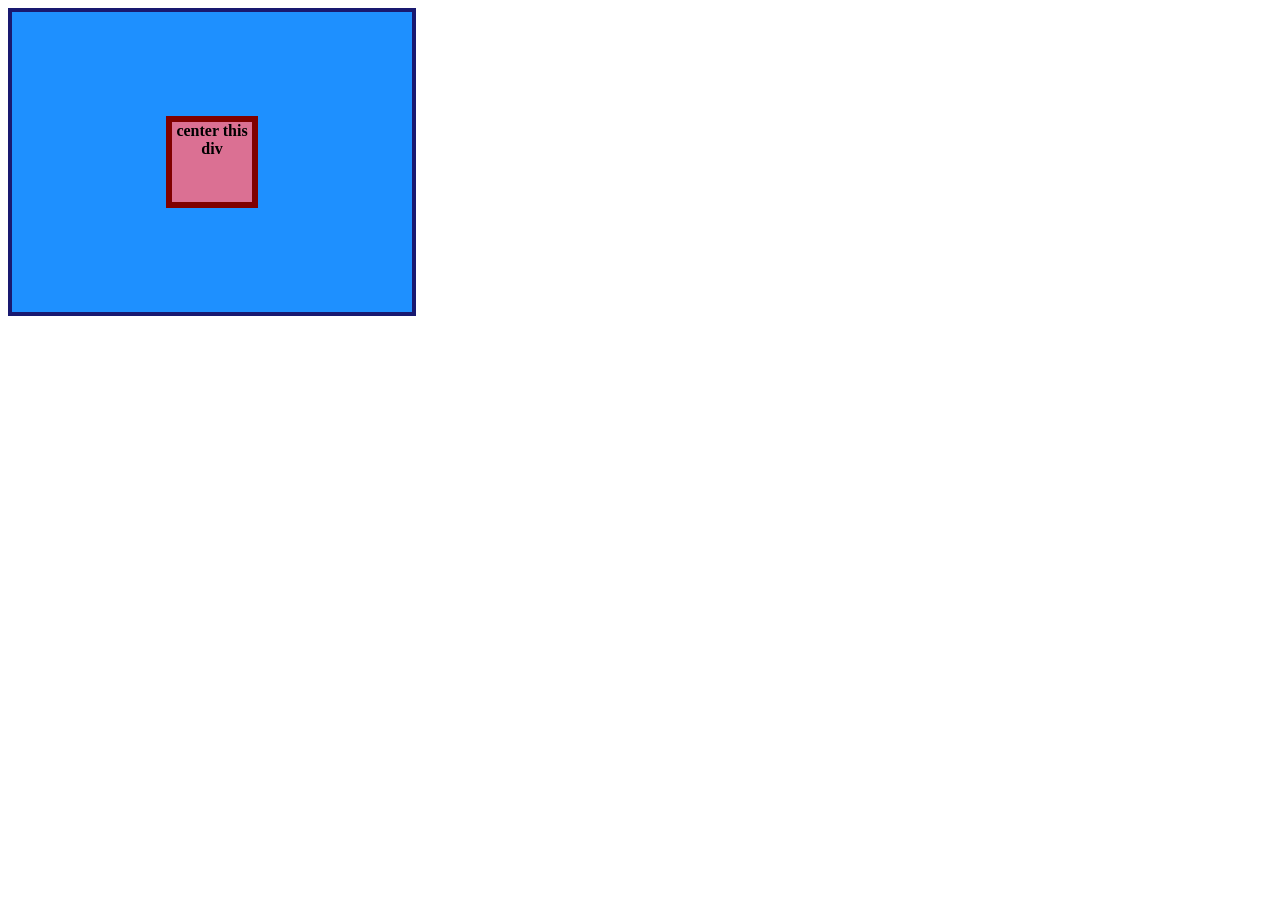
<file: foundations/flex/01-flex-center/index.html>
<!DOCTYPE html>
<html lang="en">
  <head>
    <meta charset="UTF-8">
    <meta http-equiv="X-UA-Compatible" content="IE=edge">
    <meta name="viewport" content="width=device-width, initial-scale=1.0">
    <title>CENTER THIS DIV</title>
    <link rel="stylesheet" href="style.css">
  </head>
  <body>
    <div class="container">
      <div class="box">center this div</div>
    </div>
  </body>
</html>
</file>
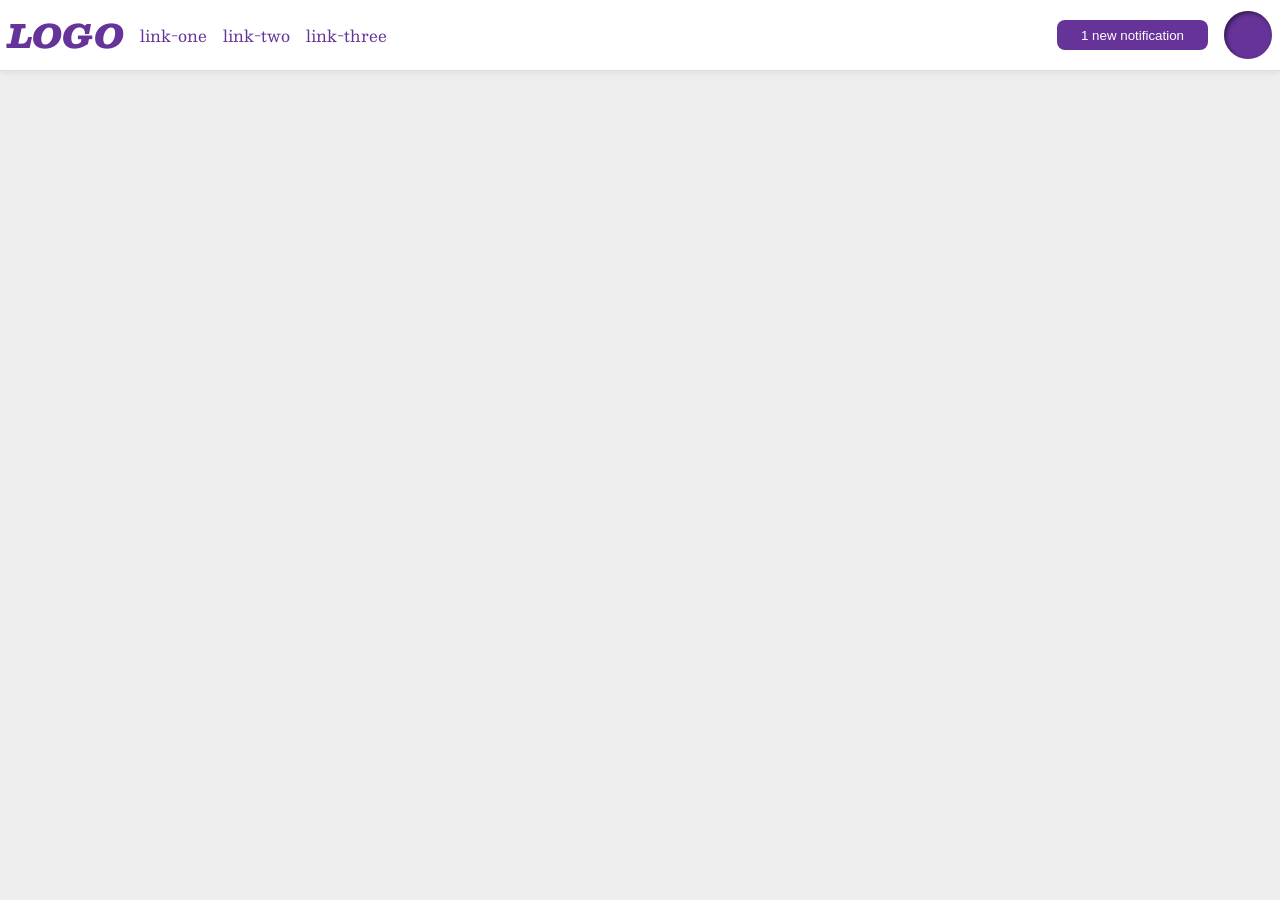
<file: foundations/flex/03-flex-header-2/index.html>
<!DOCTYPE html>
<html lang="en">
  <head>
    <meta charset="UTF-8">
    <meta http-equiv="X-UA-Compatible" content="IE=edge">
    <meta name="viewport" content="width=device-width, initial-scale=1.0">
    <title>Flex Header 2</title>
    <link rel="stylesheet" href="style.css">
  </head>
  <body>
    <div class="header">
			<div class="left-side">
				<div class="logo">
					LOGO
				</div>
				<ul class="links">
					<li><a href="https://google.com">link-one</a></li>
					<li><a href="https://google.com">link-two</a></li>
					<li><a href="https://google.com">link-three</a></li>
				</ul>
			</div>
			<div class="right-side">
				<button class="notifications">
					1 new notification
				</button>
				<div class="profile-image"></div>
			</div>
    </div>
  </body>
</html>
</file>
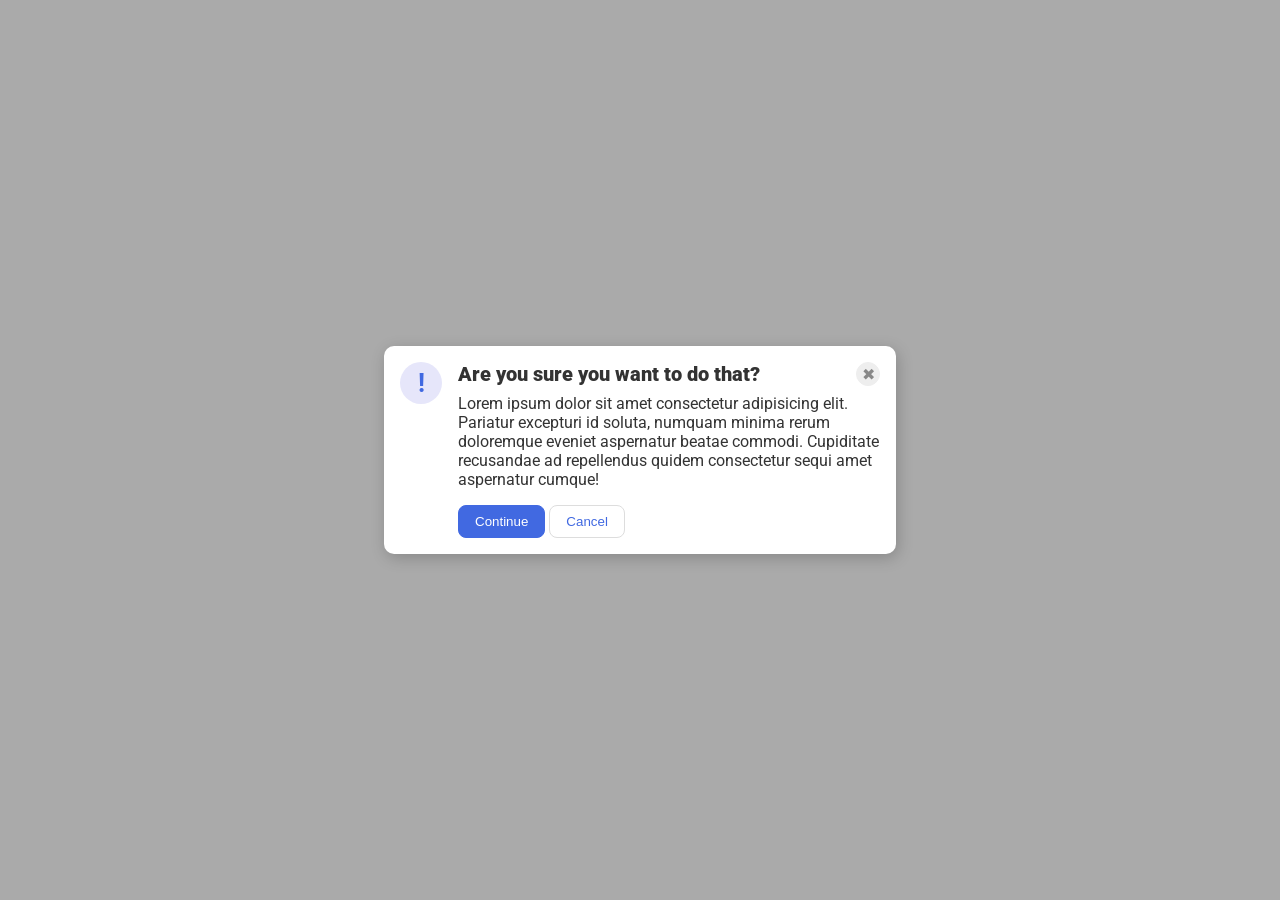
<file: foundations/flex/05-flex-modal/index.html>
<!DOCTYPE html>
<html lang="en">
  <head>
    <meta charset="UTF-8">
    <meta http-equiv="X-UA-Compatible" content="IE=edge">
    <meta name="viewport" content="width=device-width, initial-scale=1.0">
    <link rel="stylesheet" href="style.css">
    <title>Modal</title>
  </head>
  <body>
    <div class="modal">
				<div class="icon">!</div>
			<div class="box">
				<div class="header">Are you sure you want to do that?
					<button class="close-button">✖</button>
				</div>
				<div class="text">Lorem ipsum dolor sit amet consectetur adipisicing elit. Pariatur excepturi id soluta, numquam minima rerum doloremque eveniet aspernatur beatae commodi. Cupiditate recusandae ad repellendus quidem consectetur sequi amet aspernatur cumque!</div>
				<div class="buttons">
					<button class="continue">Continue</button>
					<button class="cancel">Cancel</button>
				</div>
			</div>
    </div>
  </body>
</html>
</file>
<file: foundations/flex/01-flex-center/style.css>
.container {
  background: dodgerblue;
  border: 4px solid midnightblue;
  width: 400px;
  height: 300px;
	display: flex;
	justify-content: center;
	align-items: center;
}

.box {
  background: palevioletred;
  font-weight: bold;
  text-align: center;
  border: 6px solid maroon;
  width: 80px;
  height: 80px;
}
</file>
<file: foundations/flex/03-flex-header-2/style.css>
/* this is some magical font-importing.  
you'll learn about it later. */
@import url('https://fonts.googleapis.com/css2?family=Besley:ital,wght@0,400;1,900&display=swap');

body {
  margin: 0;
  background: #eee;
  font-family: Besley, serif;
}

.header {
  background: white;
  border-bottom: 1px solid #ddd;
  box-shadow: 0 0 8px rgba(0,0,0,.1);
	display: flex;
	justify-content: space-between;
	padding: 8px;
}

.profile-image {
  background: rebeccapurple;
  box-shadow: inset 2px 2px 4px rgba(0,0,0,.5);
  border-radius: 50%;
  width: 48px;
  height: 48px;
}

.logo {
  color: rebeccapurple;
  font-size: 32px;
  font-weight: 900;
  font-style: italic;
}

button {
  border: none;
  border-radius: 8px;
  background: rebeccapurple;
  color: white;
  padding: 8px 24px;
	height: 30px;
}

a {
  /* this removes the line under our links */
  text-decoration: none;
  color: rebeccapurple;
}

ul {
  list-style-type: none;
	display: inherit;
	padding: 0;
	margin: 0;
	gap: 16px; 
}

.left-side, .right-side {
	display: inherit;
	align-items: center;
	gap: 16px;
}
</file>
<file: foundations/flex/05-flex-modal/style.css>
@import url('https://fonts.googleapis.com/css2?family=Roboto:wght@400;700&display=swap');


html, body {
  height: 100%;
}

body {
  font-family: Roboto, sans-serif;
  margin: 0;
  background: #aaa;
  color: #333;
  /* I'll give you this one for free lol */
  display: flex;
  align-items: center;
  justify-content: center;
}

.modal {
  background: white;
  width: 480px;
  border-radius: 10px;
  box-shadow: 2px 4px 16px rgba(0,0,0,.2);
	display: flex;
	flex-direction: row;
	gap: 16px;
	padding: 16px;
}

.icon {
  color: royalblue;
  font-size: 26px;
  font-weight: 700;
  background: lavender;
  width: 42px;
  height: 42px;
  border-radius: 50%;
  display: flex;
  align-items: center;
  justify-content: center;
	flex-shrink: 0;
}

.close-button {
  background: #eee;
  border-radius: 50%;
  color: #888;
  font-weight: 400;
  font-size: 16px;
  height: 24px;
  width: 24px;
  display: flex;
  align-items: center;
  justify-content: center;
  border: 1px solid #eee;
  padding: 0;
}

button {
  cursor: pointer;
  padding: 8px 16px;
  border-radius: 8px;
}

button.continue {
  background: royalblue;
  border: 1px solid royalblue;
  color: white;
	max-width: fit-content;
}

button.cancel {
  background: white;
  border: 1px solid #ddd;
  color: royalblue;
	max-width: fit-content;
}

.header {
	display: flex;
	justify-content: space-between;
	font-weight: 900;
	font-size: 20px; 
	margin-bottom: 8px;
}

.text {
	padding-bottom: 16px;
}
</file>
